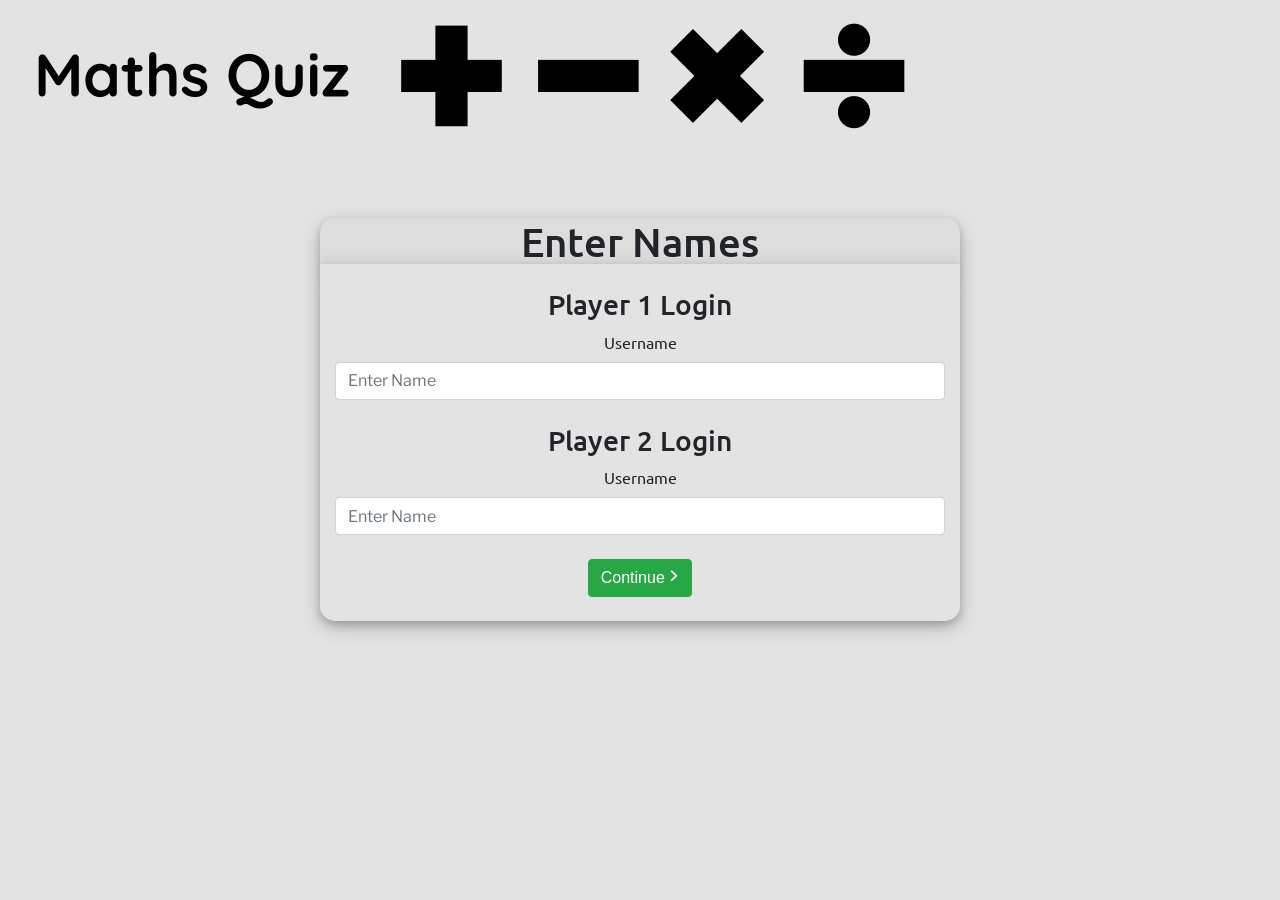
<file: index.html>
<!DOCTYPE html>
<html>

<head>
    <title>Maths Quiz</title>
    <link rel="stylesheet" href="style.css">
    <link rel="stylesheet" href="https://maxcdn.bootstrapcdn.com/bootstrap/4.5.2/css/bootstrap.min.css">

    <script src="https://ajax.googleapis.com/ajax/libs/jquery/3.5.1/jquery.min.js"></script>

    <script src="https://cdnjs.cloudflare.com/ajax/libs/popper.js/1.16.0/umd/popper.min.js"></script>

    <script src="https://maxcdn.bootstrapcdn.com/bootstrap/4.5.2/js/bootstrap.min.js"></script>

    <link rel="preconnect" href="https://fonts.gstatic.com">
    <link href="https://fonts.googleapis.com/css2?family=Ubuntu&display=swap" rel="stylesheet">

    <link rel="preconnect" href="https://fonts.gstatic.com">
    <link href="https://fonts.googleapis.com/css2?family=Libre+Franklin&display=swap" rel="stylesheet">

    <link rel="stylesheet" href="https://pro.fontawesome.com/releases/v5.10.0/css/all.css">
</head>

<body class="body">
    <center>
        <div id="logo"></div>
        <br><br>
        <h1 class="ubuntu begin col-lg-6 col-md-8 col-sm-12 col-xs-12">Enter Names</h1>
        <div class="login-main col-lg-6 col-md-8 col-sm-12 col-xs-12">
            <br>
            <h3 class="ubuntu">Player 1 Login</h3>
            <label class="ubuntu">Username</label>
            <input class="form-control libre-franklin" id="name1" type="text" placeholder="Enter Name">
            <br>
            <h3 class="ubuntu">Player 2 Login</h3>
            <label class="ubuntu">Username</label>
            <input class="form-control libre-franklin" id="name2" type="text" placeholder="Enter Name">
            <br>
            <button class="btn btn-success continue" onclick="start()">Continue <i class="fas fa-angle-right right"></i></button>
            <br><br>
        </div>
    </center>
</body>

<script src="login.js"></script>

</html>
</file>
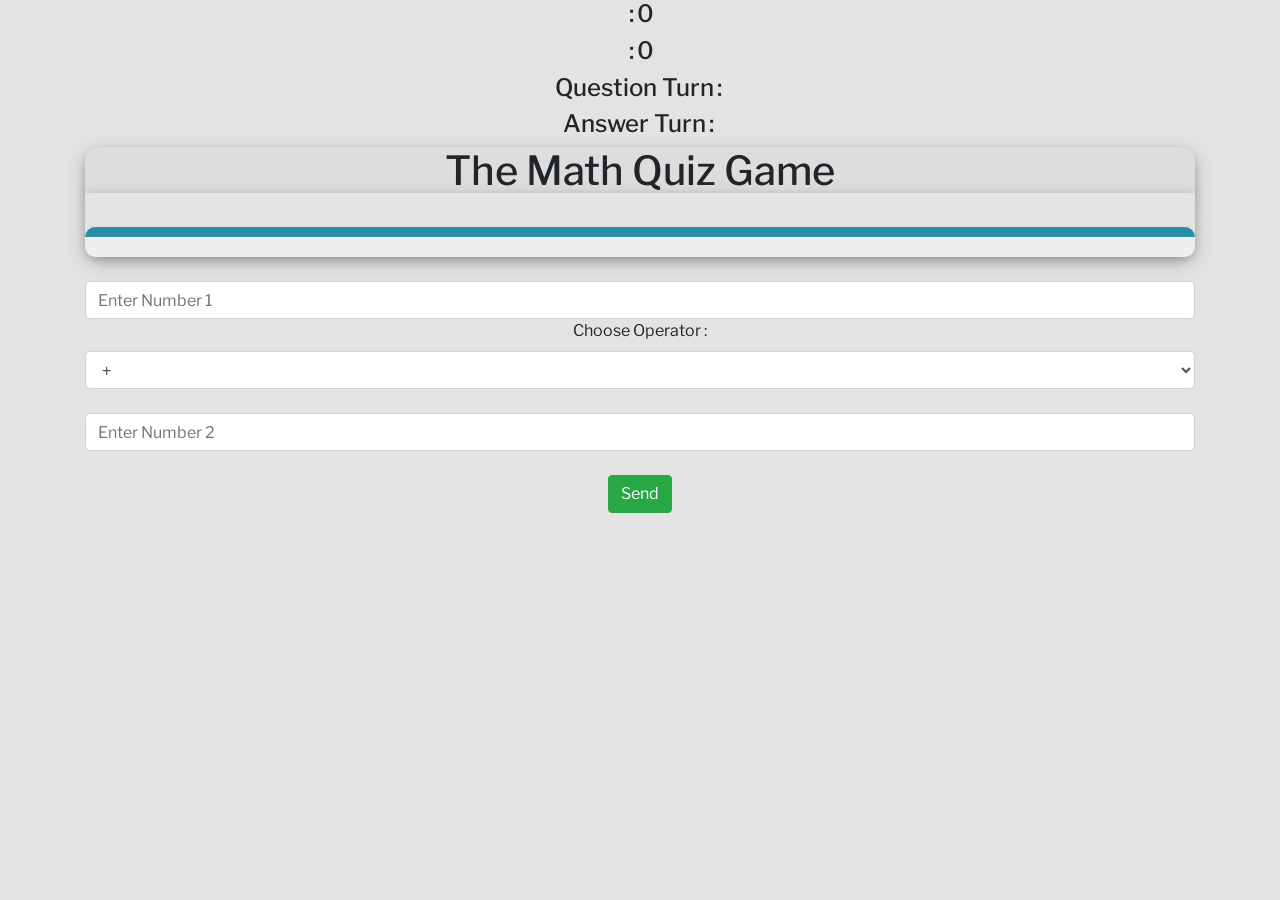
<file: game_page.html>
<!DOCTYPE html>
<html>

<head>
    <title>Maths Quiz</title>
    <link rel="stylesheet" href="style.css">
    <link rel="stylesheet" href="https://maxcdn.bootstrapcdn.com/bootstrap/4.5.2/css/bootstrap.min.css">

    <script src="https://ajax.googleapis.com/ajax/libs/jquery/3.5.1/jquery.min.js"></script>

    <script src="https://cdnjs.cloudflare.com/ajax/libs/popper.js/1.16.0/umd/popper.min.js"></script>

    <script src="https://maxcdn.bootstrapcdn.com/bootstrap/4.5.2/js/bootstrap.min.js"></script>

    <link rel="preconnect" href="https://fonts.gstatic.com">
    <link href="https://fonts.googleapis.com/css2?family=Ubuntu&display=swap" rel="stylesheet">

    <link rel="preconnect" href="https://fonts.gstatic.com">
    <link href="https://fonts.googleapis.com/css2?family=Libre+Franklin&display=swap" rel="stylesheet">

    <link rel="stylesheet" href="https://pro.fontawesome.com/releases/v5.10.0/css/all.css">
</head>

<body class="body">
    <center>
        <div class="d-flex text-center justify-content-center libre-franklin">
            <h4 id="name1"></h4>&nbsp;<h4>:</h4>&nbsp;<h4 id="score1"></h4>
        </div>
        <div class="d-flex text-center justify-content-center libre-franklin">
            <h4 id="name2"></h4>&nbsp;<h4>:</h4>&nbsp;<h4 id="score2"></h4>
        </div>
        <div class="d-flex text-center justify-content-center libre-franklin">
            <h4>Question Turn</h4>&nbsp;<h4>:</h4>&nbsp;<h4 id="questionturn">name</h4>
        </div>
        <div class="d-flex text-center justify-content-center libre-franklin">
            <h4>Answer Turn</h4>&nbsp;<h4>:</h4>&nbsp;<h4 id="answerturn">name</h4>
        </div>
        <div class="container">
            <center>
                <h1 class="libre-franklin begin">The Math Quiz Game</h2>

                    <div id="game-area">
                        <br>
                        <div id="question-area">
                        </div>
                    </div>
                    <br>

                    <input placeholder="Enter Number 1" id="number1" class="form-control libre-franklin" type="number">
                    
                    <label for="operator" class="libre-franklin">Choose Operator :</label>

                    <select name="operator" id="operator" class="form-control">
                        <option value="+">+</option>
                        <option value="-">-</option>
                        <option value="/">÷</option>
                        <option value="*">×</option>
                    </select>

                    <br>

                    <input placeholder="Enter Number 2" id="number2" class="form-control libre-franklin" type="number">

                    <br>

                    <button class="btn btn-success libre-franklin" onclick="send()">Send</button>
            </center>
        </div>
    </center>
</body>

<script src="game_page.js"></script>

</html>
</file>
<file: style.css>
.login-main{
    box-shadow: 0 4px 8px 0 rgba(0, 0, 0, 0.2), 0 6px 20px 0 rgba(0, 0, 0, 0.19);
    background-color:#e3e3e3;
    border-bottom-left-radius: 15px;
    border-bottom-right-radius: 15px;
    margin-top:-10px;
}
#game-area{
    box-shadow: 0 4px 8px 0 rgba(0, 0, 0, 0.2), 0 6px 20px 0 rgba(0, 0, 0, 0.19);
    background-color:#e3e3e3;
    border-bottom-left-radius: 15px;
    border-bottom-right-radius: 15px;
    margin-top:-10px;
}
#logo{
    background-image: url(MathsLogo.png);
    background-repeat: no-repeat;
    height:200px;
    margin-top:-30px;
}
.body{
    background-color: #e3e3e3;
}
.ubuntu{
    font-family: 'Ubuntu' ,sans-serif;
}
.libre-franklin{
    font-family: 'Libre Franklin' ,sans-serif;
}
.begin{
    background-color: #dddddd;
    padding-left: 10px;
    padding-right: 10px;
    border-top-left-radius: 15px;
    border-top-right-radius: 15px;
    box-shadow: 0 4px 8px 0 rgba(0, 0, 0, 0.2), 0 6px 20px 0 rgba(0, 0, 0, 0.19);
}
.right{
    top:50%;
    font-size: 20px;
    -webkit-text-stroke: 1.5px #28a746;
}
#question-area{
    margin-top: 10px;
    padding: 10px;
    border-top:solid 10px #288ea7;
    border-radius: 10px;
    background-color: #eeeeee;
}
</file>
